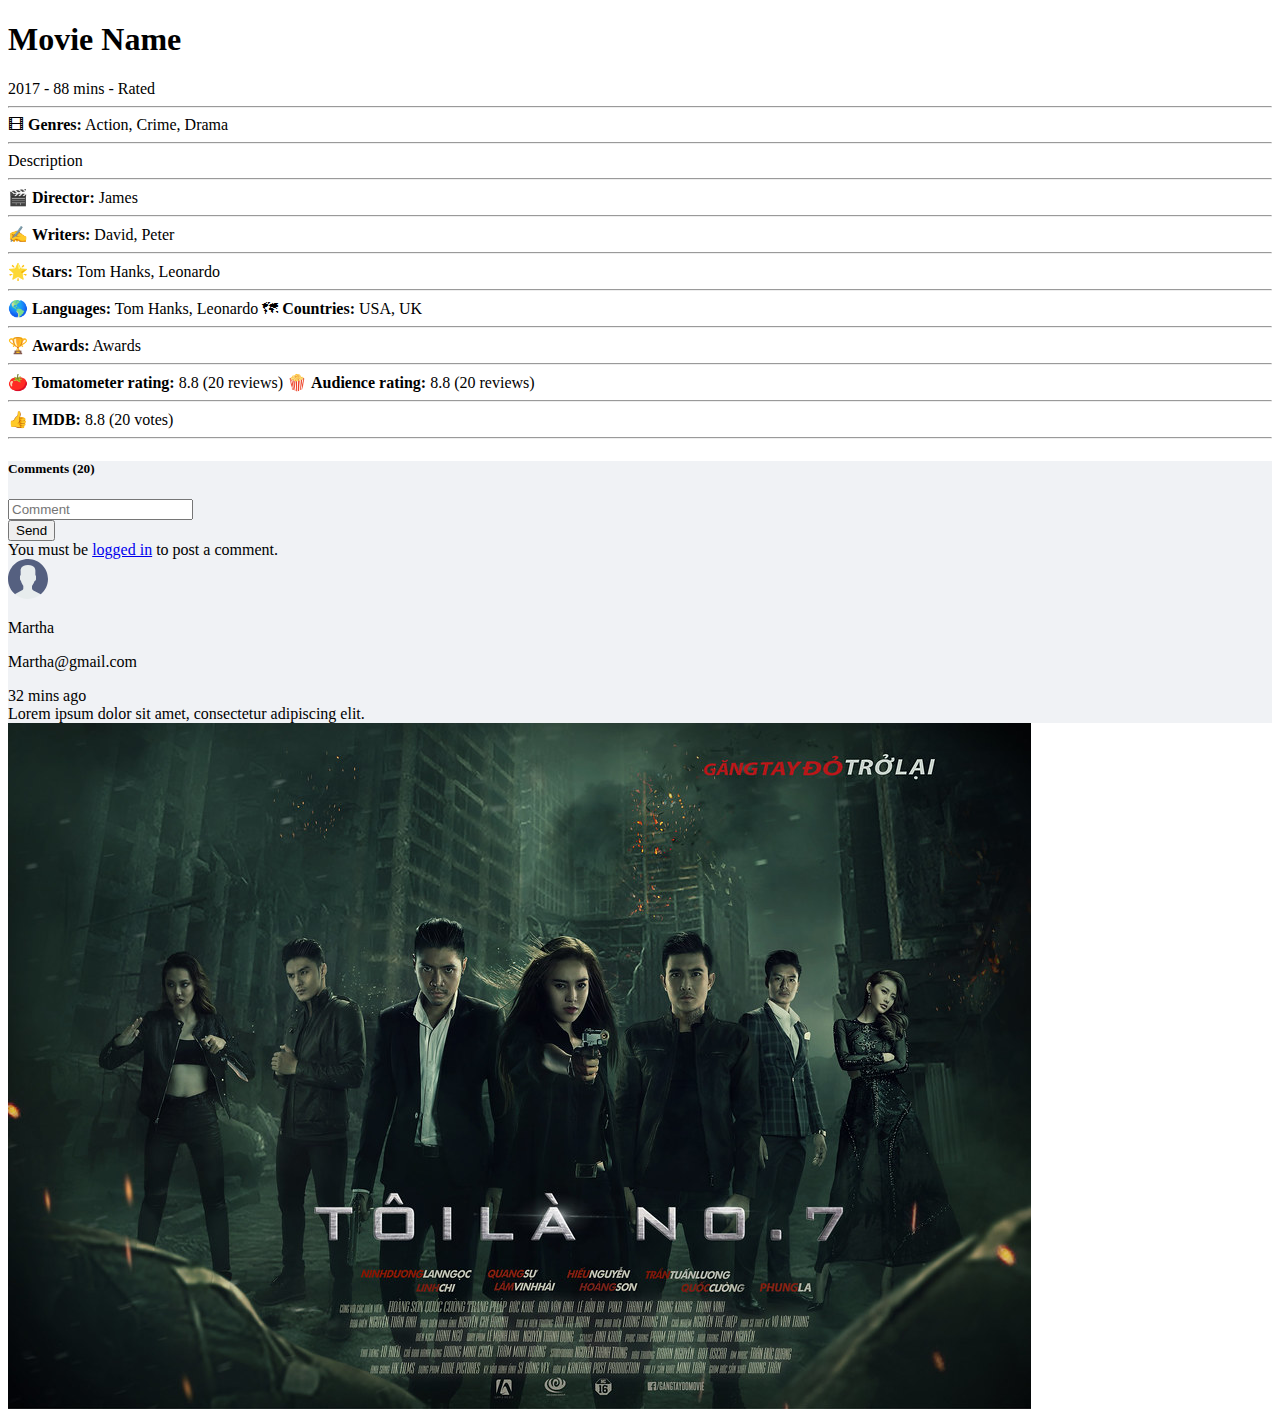
<file: src/main/webapp/templates/movie.html>
<!doctype html>
<html lang="en">
<html xmlns:th="http://www.thymeleaf.org">
<head th:replace="~{fragments/frontend::head}">
    <link th:href="@{/css/main.css}" href="../css/main.css" rel="stylesheet">
    <link href="https://cdn.jsdelivr.net/npm/bootstrap@5.0.2/dist/css/bootstrap.min.css" rel="stylesheet" integrity="sha384-EVSTQN3/azprG1Anm3QDgpJLIm9Nao0Yz1ztcQTwFspd3yD65VohhpuuCOmLASjC"
          crossorigin="anonymous">
</head>

<body>

<header th:insert="~{fragments/frontend::navbar}"></header>

<main class="container mt-3" th:object="${movie}">
    <h1 th:text="*{title}">Movie Name</h1>
    <span th:text="*{year}" class="text-primary">2017</span> - <span th:text="*{runtime}">88</span> mins <span th:if="*{rated!=null}" th:text="' - '+*{rated}"> - Rated</span>

    <div class="row  mt-3">
        <div class="col-md-8 order-md-1 order-2">
            <hr>
            🎞 <b>Genres:</b> <span class="text-primary" th:each="text,iterStat : *{genres}" th:text="${text}+ ${!iterStat.last ? ', ' : ''}">Action, Crime, Drama</span>

            <div th:if="*{fullplot!=null}">
                <hr>
                <span th:text="*{fullplot}">Description</span>
            </div>

            <hr>
            🎬 <b>Director:</b> <span class="text-primary" th:each="text,iterStat : *{directors}" th:text="${text}+ ${!iterStat.last ? ', ' : ''}">James</span>
            <div th:if="*{writers!=null}">
                <hr>
                ✍ <b>Writers:</b> <span class="text-primary" th:each="text,iterStat : *{writers}" th:text="${text}+ ${!iterStat.last ? ', ' : ''}">David, Peter</span>
            </div>
            <hr>
            🌟 <b>Stars:</b> <span class="text-primary" th:each="text,iterStat : *{cast}" th:text="${text}+ ${!iterStat.last ? ', ' : ''}">Tom Hanks, Leonardo</span>

            <hr>
            🌎 <b>Languages:</b> <span class="text-primary" th:each="text,iterStat : *{languages}" th:text="${text}+ ${!iterStat.last ? ', ' : ''}">Tom Hanks, Leonardo</span>
            🗺 <b>Countries:</b> <span class="text-primary" th:each="text,iterStat : *{countries}" th:text="${text}+ ${!iterStat.last ? ', ' : ''}">USA, UK</span>

            <hr>
            🏆 <b>Awards:</b> <span th:text="*{awards.text}">Awards</span>

            <div th:if="*{tomatoes.critic!=null}">
                <hr>
                🍅 <b>Tomatometer rating:</b> <span th:text="*{tomatoes.critic.rating}">8.8 </span> (<span th:text="*{tomatoes.critic.numReviews}">20</span> reviews)
                🍿 <b>Audience rating:</b> <span th:text="*{tomatoes.viewer.rating}">8.8 </span> (<span th:text="*{tomatoes.viewer.numReviews}">20</span> reviews)
            </div>

            <div th:if="*{imdb.rating>0}">
                <hr>
                👍 <b>IMDB:</b> <span th:text="*{imdb.rating}">8.8 </span> (<span th:text="*{imdb.votes}">20</span> votes)
            </div>

            <hr>
            <div class="card shadow-0 border mt-5" style="background-color: #f0f2f5;">
                <div class="card-body p-4">
                    <h5 class="mb-4"> Comments (<span th:text="${comments}">20</span>)</h5>
                    <div class="form-outline mb-4">
                        <form class="d-flex user d-none" method="post" th:action="@{/comment(action=addComment)}">
                            <input type="hidden" th:value="*{id}" name="movie_id"/>
                            <div class="flex-grow-1"><input type="text" class="form-control" name="comment" placeholder="Comment"/></div>
                            <div class="ps-2">
                                <button class="btn btn-outline-success" type="submit">Send</button>
                            </div>
                        </form>
                        <div class="text-center guest">You must be <a href="#" data-bs-toggle="modal" data-bs-target="#modal-login">logged in</a> to post a comment.</div>
                    </div>
                    <div class="card" th:each="comment:${comments}">
                        <div class="card-body">
                            <div class="d-flex">
                                <img th:src="@{/images/user.svg}" src="../images/user.svg" alt="avatar" width="40" height="40"/>
                                <div class="d-flex flex-column ">
                                    <p class="small m-0 ms-2"><span th:text="${comment.name}">Martha</span></p>
                                    <p class="small m-0 ms-2 text-muted"><span th:text="${comment.email}">Martha@gmail.com</span></p>
                                </div>
                                <div class="flex-grow-1 text-end small m-0 ms-2 text-muted"><span th:text="${comment.getTimeAgo()}">32 mins ago</span></div>
                            </div>

                            <div class="mt-2"><span th:text="${comment.text}">Lorem ipsum dolor sit amet, consectetur adipiscing elit. </span></div>

                        </div>
                    </div>
                </div>
            </div>

        </div>
        <div class="col-md-4 order-md-2 order-1">
            <img class="movie-poster" src="../images/image1.jpg" th:src="*{poster}">
        </div>
    </div>
</main>

<footer th:insert="~{fragments/frontend::footer}">
</footer>

</body>
</html>
</file>
<file: src/main/webapp/css/main.css>
.carousel-item{
    height: 200px;
}
.card-img-top{
    width: 100%;
    height: 200px;
    object-fit: cover;
    background: gray;
}
.movie-title{
    height: 50px;
    overflow: hidden;
    text-overflow: ellipsis;
    display: -webkit-box;
    -webkit-line-clamp: 2; /* number of lines to show */
    -webkit-box-orient: vertical;
}
.movie-description{
    height: 50px;
    overflow: hidden;
    text-overflow: ellipsis;
    display: -webkit-box;
    -webkit-line-clamp: 2; /* number of lines to show */
    -webkit-box-orient: vertical;
}
</file>
